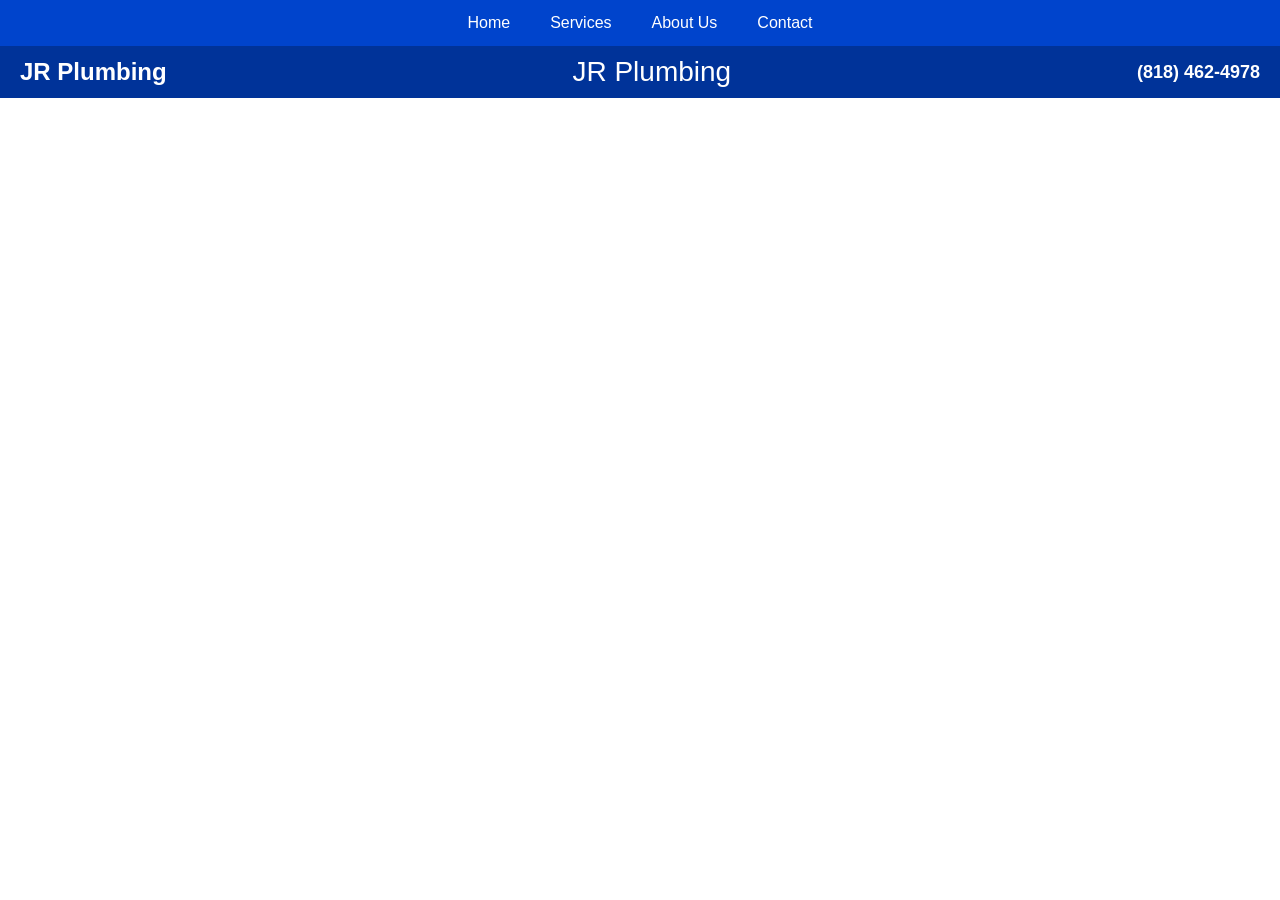
<file: Plumbing Website HTML/index.html>
<!DOCTYPE html>
<html lang="en">
<head>
    <meta charset="UTF-8">
    <meta name="viewport" content="width=device-width, initial-scale=1.0">
    <title>Plumbing Website</title>
    <style>
        body {
            margin: 0;
            font-family: Arial, sans-serif;
        }

        /* Header styling */
        .header {
            background-color: #003399; /* Blue background */
            color: white;
            display: flex;
            justify-content: space-between;
            align-items: center;
            padding: 10px 20px;
        }

        .header .logo {
            font-size: 24px;
            font-weight: bold;
        }

        .header .company-name {
            font-size: 28px;
            text-align: center;
        }

        .header .contact {
            font-size: 18px;
            font-weight: bold;
        }

        /* Navigation bar styling */
        .navbar {
            background-color: #0044cc; /* Slightly lighter blue */
            overflow: hidden;
            display: flex;
            justify-content: center;
        }

        .navbar a {
            color: white;
            padding: 14px 20px;
            text-decoration: none;
            text-align: center;
        }

        .navbar a:hover {
            background-color: #003399;
            color: white;
        }

        /* Hero image styling */
        .hero-image {
            width: 100%;
            height: 300px;
            background-image: url(C:https://i.pinimg.com/736x/ef/93/10/ef9310903b997034076ae561146e5492.jpg); /* Replace with your image URL */
            background-size: cover;
            background-position: center;
        }
    </style>
</head>
<body>
    <!-- Navigation bar -->
    <div class="navbar">
        <a href="index.html">Home</a>
        <a href="services.html">Services</a>
        <a href="about.html">About Us</a>
        <a href="contact.html">Contact</a>
    </div>

    <!-- Header Section -->
    <div class="header">
        <div class="logo">JR Plumbing</div>
        <div class="company-name">JR Plumbing</div>
        <div class="contact">(818) 462-4978</div>
    </div>

    <!-- Hero Image Section -->
    <div class="hero-image"></div>
</body>
</html>
</file>
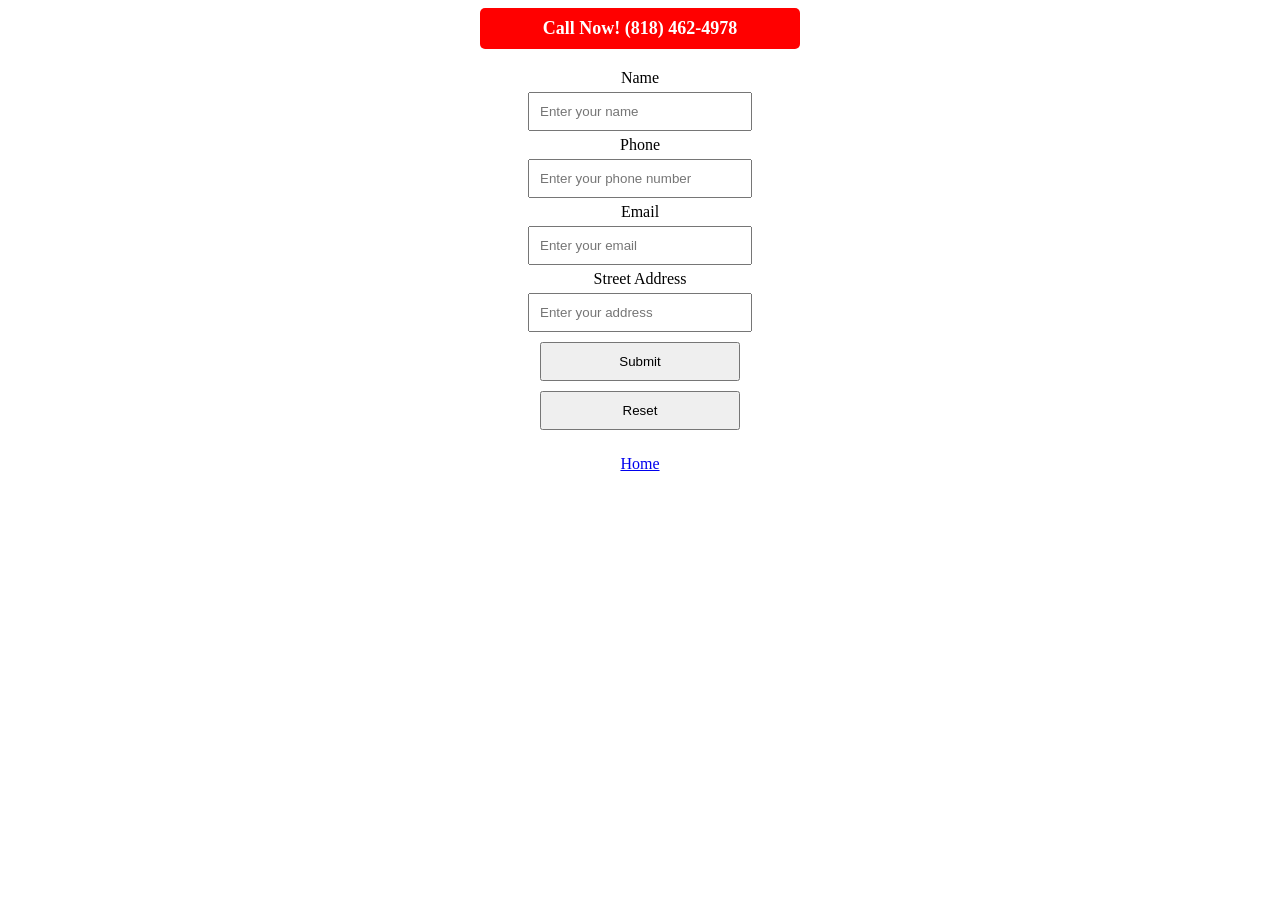
<file: Plumbing Website HTML/contact.html>
<!DOCTYPE html>
<html>
<head>
    <title>Schedule</title>
    <style>
        /* Style for the red box with white bolded number */
        .number-box {
            background-color: red;
            color: white;
            font-size: 18px;
            font-weight: bold;
            text-align: center;
            padding: 10px;
            width: 300px; /* Set a standard width */
            border-radius: 5px;
            margin: 0 auto 20px auto; /* Center the box and add spacing below */
        }

        /* Center the form on the page */
        form {
            display: flex;
            flex-direction: column;
            align-items: center;
        }

        form input {
            margin: 5px 0;
            padding: 10px;
            width: 200px;
        }

        a {
            display: block;
            text-align: center;
            margin-top: 20px;
        }
    </style>
</head>
<body>
    <!-- Red box with phone number -->
    <div class="number-box">Call Now! (818) 462-4978</div>
   
    <!-- Form -->
    <form>
        <label>Name</label>
        <input type="text" placeholder="Enter your name" required>
        <label>Phone</label>
        <input type="text" placeholder="Enter your phone number" required>
        <label>Email</label>
        <input type="email" placeholder="Enter your email" required>
        <label>Street Address</label>
        <input type="text" placeholder="Enter your address" required>
        <input type="submit" value="Submit">
        <input type="reset" value="Reset">
    </form>

    <!-- Navigation Link -->
    <a href="index.html">Home</a>
</body>
</html>
</file>
